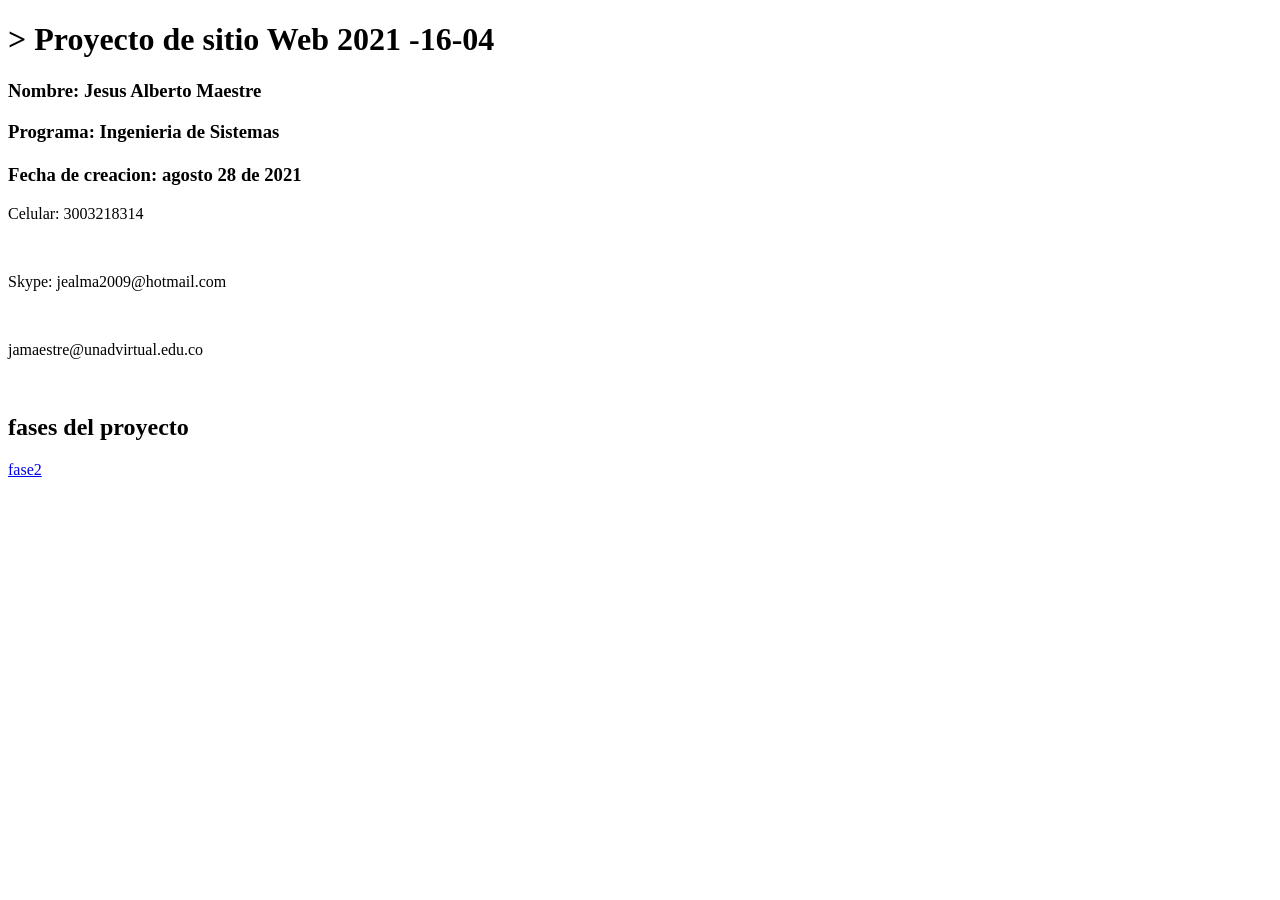
<file: INDEX.HTML>
<!DOCTYPE html>
<html lang="en">
<head>
    <meta charset="UTF-8">
    <meta http-equiv="X-UA-Compatible" content="IE=edge">
    <meta name="viewport" content="width=device-width, initial-scale=1.0">
    <title>Document</title>
</head>
<body>
    
    <H1>> Proyecto de sitio Web 2021 -16-04</H1>
    <H3> Nombre: Jesus Alberto Maestre</H3>
    <H3> Programa: Ingenieria de Sistemas</H3>
    <h4>
    <H3>Fecha de creacion: agosto 28 de 2021</H3>
    <P> Celular: 3003218314</P><br>
    <P> Skype: jealma2009@hotmail.com</P><br>
    <P> jamaestre@unadvirtual.edu.co</P><br>
    <h4>
        <h2>fases del proyecto</h2>
        <a href="fase2/design.html"> fase2</a>
</body>
</html>
</file>
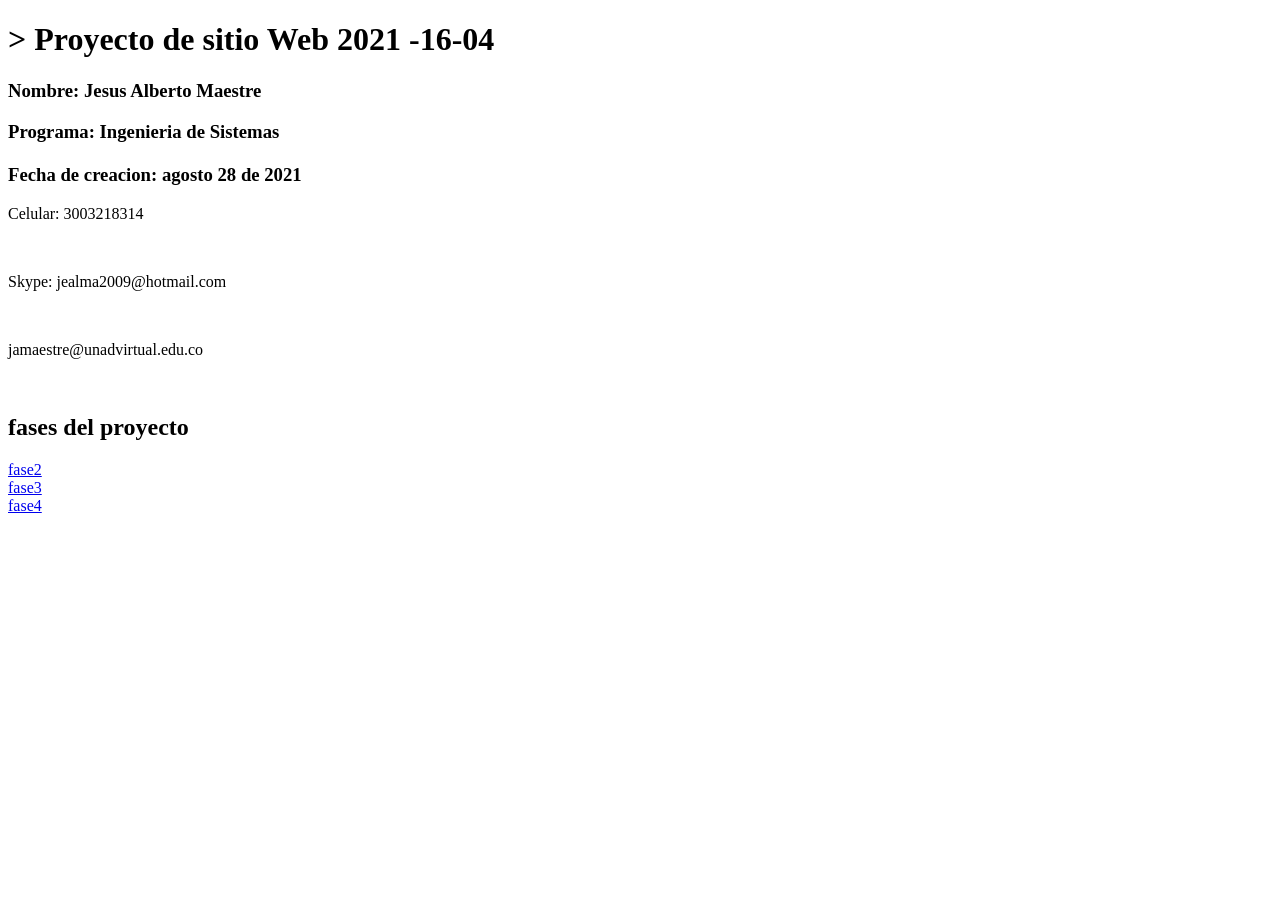
<file: index.html>
<!DOCTYPE html>
<html lang="es">
<head>
    <meta charset="UTF-8">
    <meta http-equiv="X-UA-Compatible" content="IE=edge">
    <meta name="viewport" content="width=device-width, initial-scale=1.0">
    <title>Document</title>
</head>
<body>
    
    <H1>> Proyecto de sitio Web 2021 -16-04</H1>
    <H3> Nombre: Jesus Alberto Maestre</H3>
    <H3> Programa: Ingenieria de Sistemas</H3>
    <h4>
    <H3>Fecha de creacion: agosto 28 de 2021</H3>
    <P> Celular: 3003218314</P><br>
    <P> Skype: jealma2009@hotmail.com</P><br>
    <P> jamaestre@unadvirtual.edu.co</P><br>
    <h4>
        <h2>fases del proyecto</h2>
        <a href="fase2/design.html"> fase2</a><br>
        <a href="fase3/index.html"> fase3</a><br>
        <a href="fase4/index.html"> fase4</a>
</body>
</html>
</file>
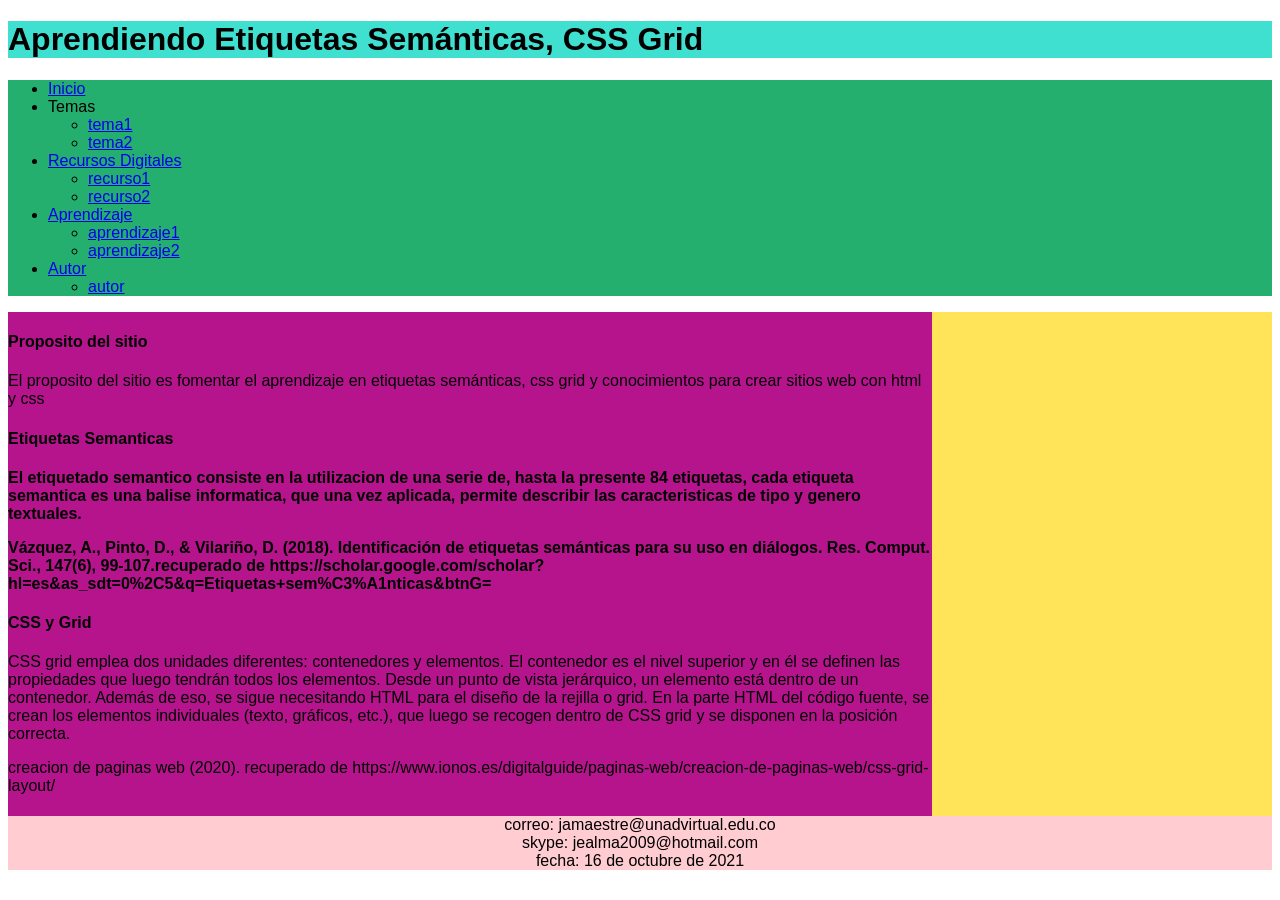
<file: fase3/index.html>
<!DOCTYPE html>
<html lang="es">

<head>
    <meta charset="UTF-8">
    <meta http-equiv="X-UA-Compatible" content="IE=edge">
    <meta name="viewport" content="width=device-width, initial-scale=1.0">
    <title>principal</title>
    <link rel="stylesheet" href="css/estilos.css">
    <link rel="stylesheet" href="menu.css">
</head>

<h1>Aprendiendo Etiquetas Semánticas, CSS Grid</h1>


<body>


    <div id="menu">

        <ul>
            <li> <a href="index.html">Inicio</a></li>
            <li>Temas</a></li>
            <ul>
                <li> <a href="tema1.html">tema1</a></li>
                <li> <a href="tema2.html">tema2</a></li>
            </ul>
            <li> <a href="#">Recursos Digitales</a></li>
            <ul>
                <li> <a href="recurso1.html">recurso1</a></li>
                <li> <a href="recurso2.html">recurso2</a></li>
            </ul>
            <li> <a href="#">Aprendizaje</a></li>
            <ul>
                <li> <a href="aprendizaje1.html">aprendizaje1</a></li>
                <li> <a href="aprendizaje2.html">aprendizaje2</a></li>
            </ul>
            <li> <a href="#">Autor</a></li>
            <ul>
                <li> <a href="autor.html">autor</a></li>
            </ul>

        </ul>
    </div>


    <main>
        <section>

            <h4> Proposito del sitio</h4>
            <p> El proposito del sitio es fomentar el aprendizaje en etiquetas semánticas, css grid y conocimientos para
                crear sitios web con html y css </p>

            <article>

                <h4> Etiquetas Semanticas<h4>


                        <p>
                            El etiquetado semantico consiste en la utilizacion de una serie de, hasta la presente 84
                            etiquetas, cada etiqueta semantica es una balise informatica, que una vez aplicada, permite
                            describir las caracteristicas de tipo y genero textuales.
                        <p>Vázquez, A., Pinto, D., & Vilariño, D. (2018). Identificación de etiquetas semánticas para su
                            uso en diálogos. Res. Comput. Sci., 147(6), 99-107.recuperado de
                            https://scholar.google.com/scholar?hl=es&as_sdt=0%2C5&q=Etiquetas+sem%C3%A1nticas&btnG=</p>
                        </p>

            </article>

            <article>
                <h4> CSS y Grid</h4>


                <p>
                    CSS grid emplea dos unidades diferentes: contenedores y elementos. El contenedor es el nivel
                    superior y en él se definen las propiedades que luego tendrán todos los elementos. Desde un punto de
                    vista jerárquico, un elemento está dentro de un contenedor. Además de eso, se sigue necesitando HTML
                    para el diseño de la rejilla o grid. En la parte HTML del código fuente, se crean los elementos
                    individuales (texto, gráficos, etc.), que luego se recogen dentro de CSS grid y se disponen en la
                    posición correcta.
                <p>creacion de paginas web (2020). recuperado de
                    https://www.ionos.es/digitalguide/paginas-web/creacion-de-paginas-web/css-grid-layout/</p>
                </p>

            </article>
        </section>
        <aside>
            <iframe
                src="https://www.facebook.com/plugins/page.php?href=https%3A%2F%2Ffacebook.com%2FUniversidadUNAD%2F&tabs=timeline&width=340&height=500&small_header=false&adapt_container_width=true&hide_cover=false&show_facepile=true&appId"
                width="340" height="500" style="border:none;overflow:hidden" scrolling="no" frameborder="0"
                allowfullscreen="true"
                allow="autoplay; clipboard-write; encrypted-media; picture-in-picture; web-share"></iframe>
        </aside>
    </main>
    <center>
    <footer>correo: jamaestre@unadvirtual.edu.co <br>
        skype: jealma2009@hotmail.com <br>
        fecha: 16 de octubre de 2021</footer>
    </center>
</body>

</html>
</file>
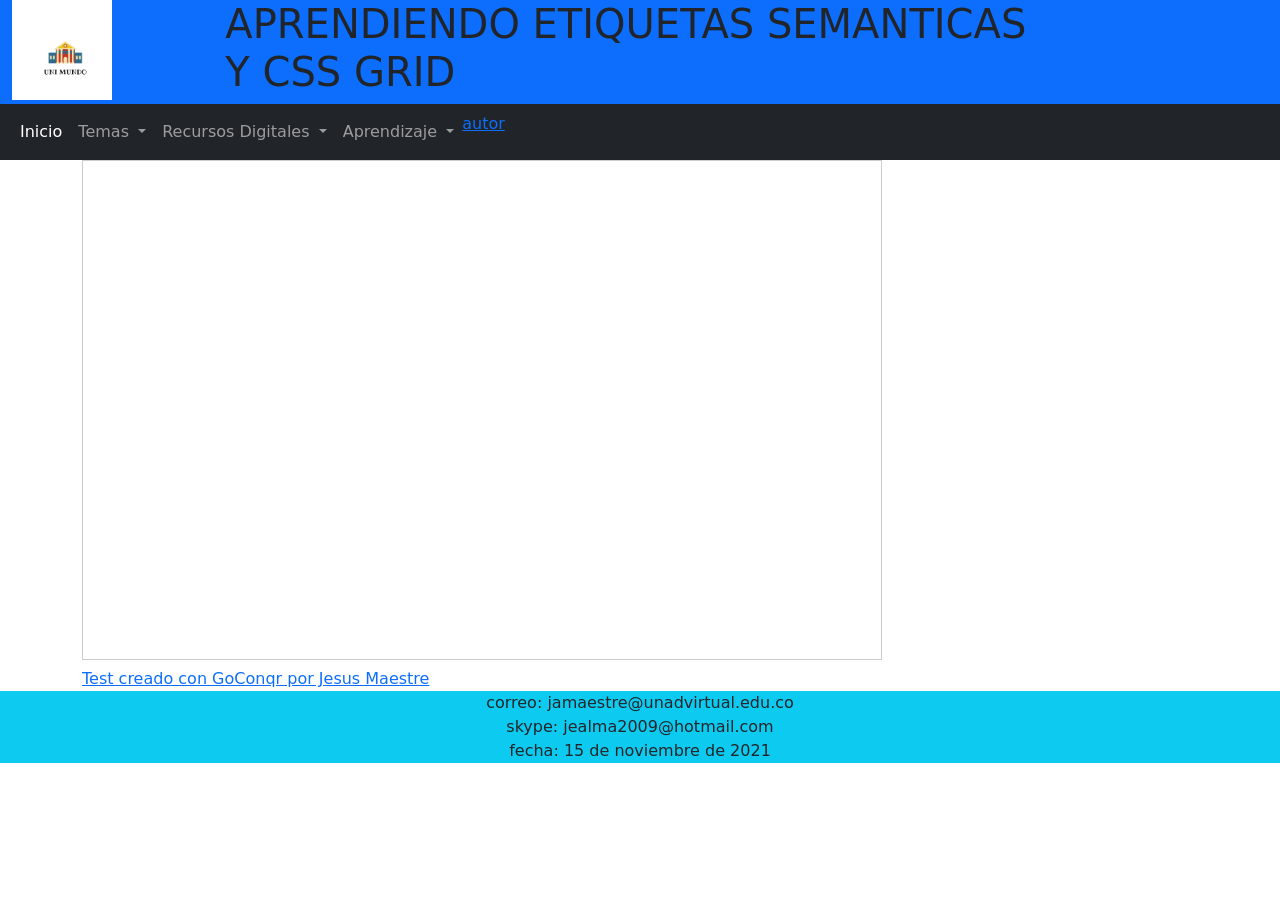
<file: fase4/index.html>
<!DOCTYPE html>
<html lang="es">

<head>
    <meta charset="UTF-8">
    <meta http-equiv="X-UA-Compatible" content="IE=edge">
    <meta name="viewport" content="width=device-width, initial-scale=1.0">
    <title>Document</title>
    <link href="https://cdn.jsdelivr.net/npm/bootstrap@5.1.3/dist/css/bootstrap.min.css" rel="stylesheet"
        integrity="sha384-1BmE4kWBq78iYhFldvKuhfTAU6auU8tT94WrHftjDbrCEXSU1oBoqyl2QvZ6jIW3" crossorigin="anonymous">

    <script src="https://cdn.jsdelivr.net/npm/bootstrap@5.1.3/dist/js/bootstrap.bundle.min.js"
        integrity="sha384-ka7Sk0Gln4gmtz2MlQnikT1wXgYsOg+OMhuP+IlRH9sENBO0LRn5q+8nbTov4+1p"
        crossorigin="anonymous"></script>
</head>

<body>
    <header class="container-fluid bg-primary">
        <div class="row">
            <div class="col-md-2"> <img src="img/logo.png" width='100' heigth='100' alt="asd asd"></div>
            <div class="col-md-8">
                <h1> APRENDIENDO ETIQUETAS SEMANTICAS Y CSS GRID</h1>
            </div>
            <div class="col-md-2"></div>

        </div>
    </header>

    <nav class="navbar navbar-expand-lg navbar-dark bg-dark">
        <div class="container-fluid">

            <button class="navbar-toggler" type="button" data-bs-toggle="collapse"
                data-bs-target="#navbarSupportedContent" aria-controls="navbarSupportedContent" aria-expanded="false"
                aria-label="Toggle navigation">
                <span class="navbar-toggler-icon"></span>
            </button>
            <div class="collapse navbar-collapse" id="navbarSupportedContent">
                <ul class="navbar-nav me-auto mb-2 mb-lg-0">
                    <li class="nav-item">
                        <a class="nav-link active" aria-current="page" href="index.html">Inicio</a>
                    <li>
                    </li>

                    <li class="nav-item dropdown">
                        <a class="nav-link dropdown-toggle" href="#" id="navbarDropdown" role="button"
                            data-bs-toggle="dropdown" aria-expanded="false">
                            Temas
                        </a>
                        <ul class="dropdown-menu" aria-labelledby="navbarDropdown">
                            <li> <a href="tema1.html">tema1</a></li>
                            <li> <a href="tema2.html">tema2</a></li>
                        </ul>
                    </li>

                    <li class="nav-item dropdown">
                        <a class="nav-link dropdown-toggle" href="#" id="navbarDropdown" role="button"
                            data-bs-toggle="dropdown" aria-expanded="false">
                            Recursos Digitales
                        </a>
                        <ul class="dropdown-menu" aria-labelledby="navbarDropdown">
                            <li> <a href="recurso1.html">recurso1</a></li>
                            <li> <a href="recurso2.html">recurso2</a></li>
                        </ul>
                    </li>

                    <li class="nav-item dropdown">
                        <a class="nav-link dropdown-toggle" href="#" id="navbarDropdown" role="button"
                            data-bs-toggle="dropdown" aria-expanded="false">
                            Aprendizaje
                        </a>
                        <ul class="dropdown-menu" aria-labelledby="navbarDropdown">
                            <li> <a href="aprendizaje1.html">aprendizaje1</a></li>
                            <li> <a href="aprendizaje2.html">aprendizaje2</a></li>
                        </ul>
                    </li>
                    <li class="nav-item">
                    <li> <a href="autor.html">autor</a></li>
                    </li>
                </ul>

            </div>
        </div>
    </nav>
    <main class="container">
        <div class="row">
            <div class="col-md-8">
                <iframe width='800px' height='500px' scrolling='yes'
                    src='https:&#x2F;&#x2F;www.goconqr.com&#x2F;es&#x2F;p&#x2F;34438544-Cuestionario-Fase4--quizzes?frame=true'
                    style='border: 1px solid #ccc' allowfullscreen webkitallowfullscreen mozallowfullscreen
                    oallowfullscreen msallowfullscreen></iframe><a
                    href='https:&#x2F;&#x2F;www.goconqr.com&#x2F;es&#x2F;tests'>Test creado
                    con GoConqr por Jesus Maestre</a>
            </div>
            <aside class="col-md-4">
                <iframe
                    src="https://www.facebook.com/plugins/page.php?href=https%3A%2F%2Ffacebook.com%2FUniversidadUNAD%2F&tabs=timeline&width=340&height=500&small_header=false&adapt_container_width=true&hide_cover=false&show_facepile=true&appId"
                    width="340" height="500" style="border:none;overflow:hidden" scrolling="no" frameborder="0"
                    allowfullscreen="true"
                    allow="autoplay; clipboard-write; encrypted-media; picture-in-picture; web-share"></iframe>
            </aside>
    </main>
    <center>
        <footer class="bg-info">correo: jamaestre@unadvirtual.edu.co <br>
            skype: jealma2009@hotmail.com <br>
            fecha: 15 de noviembre de 2021</footer>
    </center>
</body>

</html>
</file>
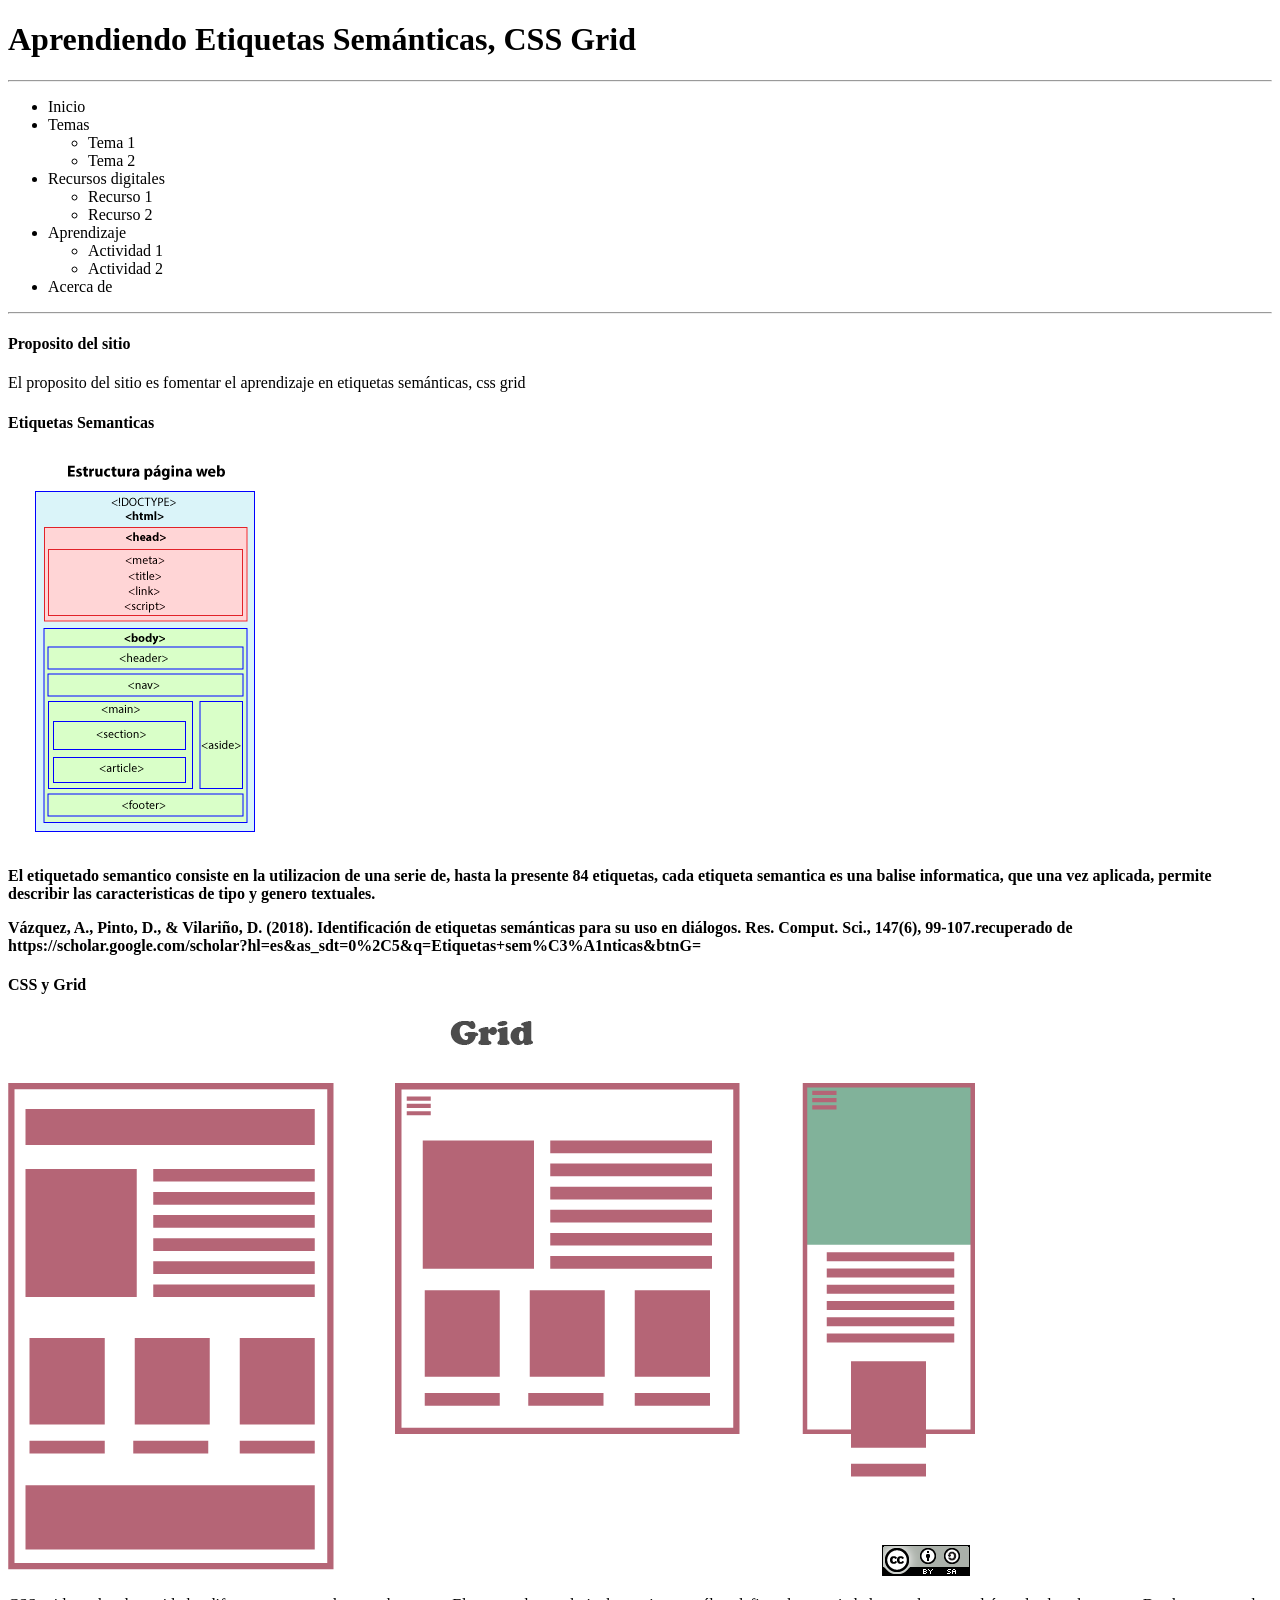
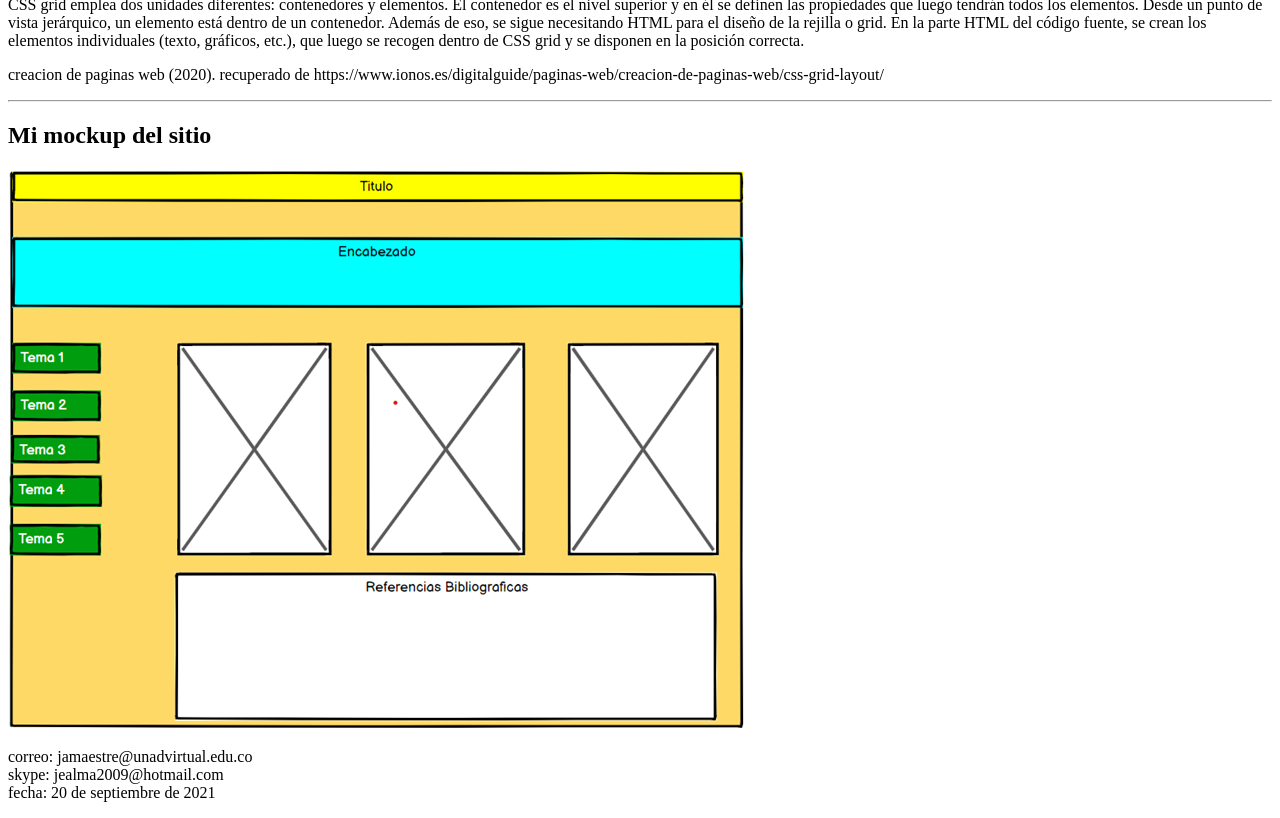
<file: fase2/design.html>
<!DOCTYPE html>
<html lang="es">
<head>
    <meta charset="UTF-8">
    <meta http-equiv="X-UA-Compatible" content="IE=edge">
    <meta name="viewport" content="width=device-width, initial-scale=1.0">
    <title>Document</title>
</head>
<body>
    <header>
        <h1> Aprendiendo Etiquetas Semánticas, CSS Grid</h1>
        <hr>
    </header>
    <nav>
        <ul>
            <li> Inicio</li>
            <li> Temas
                <ul>
                    <li> Tema 1</li>
                    <li> Tema 2</li>
                </ul>
            </li>
            <li> Recursos digitales
                <ul>
                    <li> Recurso 1</li>
                    <li> Recurso 2</li>
                </ul>
            </li>
            <li> Aprendizaje
                <ul>
                    <li> Actividad 1</li>
                    <li> Actividad 2</li>
                </ul>
            </li>
            <li> Acerca de</li>
        </ul>
    </nav>
    <hr>
    <!-- contendio para la pagina principal  -->

    <main>
        <section>
            <h4> Proposito del sitio</h4>
            <p> El proposito del sitio es fomentar el aprendizaje en etiquetas semánticas, css grid </p>

            <article>
                <h4> Etiquetas Semanticas<h4>
                <img src="imagen css - grid/etiquetas semanticas.png" alt="en la imagen podemos observar el diseño de las etiquetas semanticas">

                <p>
                    El etiquetado semantico consiste en la utilizacion de una serie de, hasta la presente 84 etiquetas, cada etiqueta semantica es una balise informatica, que una vez aplicada, permite describir las caracteristicas de tipo y genero textuales. <p>Vázquez, A., Pinto, D., & Vilariño, D. (2018). Identificación de etiquetas semánticas para su uso en diálogos. Res. Comput. Sci., 147(6), 99-107.recuperado de https://scholar.google.com/scholar?hl=es&as_sdt=0%2C5&q=Etiquetas+sem%C3%A1nticas&btnG=</p>
                </p>

            </article>
            
            <article>
                <h4> CSS y Grid</h4>

                <img src="imagen css - grid/Exemplos_de_CSS_Grid.png" alt="en la imagen podemos observar el diseño en css y grid para paginas web">

                <p>
                    CSS grid emplea dos unidades diferentes: contenedores y elementos. El contenedor es el nivel superior y en él se definen las propiedades que luego tendrán todos los elementos. Desde un punto de vista jerárquico, un elemento está dentro de un contenedor. Además de eso, se sigue necesitando HTML para el diseño de la rejilla o grid. En la parte HTML del código fuente, se crean los elementos individuales (texto, gráficos, etc.), que luego se recogen dentro de CSS grid y se disponen en la posición correcta. <p>creacion de paginas web (2020). recuperado de https://www.ionos.es/digitalguide/paginas-web/creacion-de-paginas-web/css-grid-layout/</p>
                </p>

            </article>
        </section>
    </main>
    <hr>

    <h2> Mi mockup del sitio</h2>
    <img src="img mockup.png" alt=" mockup de la pagina principal">

    <footer>
        <p> correo: jamaestre@unadvirtual.edu.co <br>
            skype: jealma2009@hotmail.com <br>
            fecha: 20 de septiembre de 2021 
        </p>
    </footer>
</body>
</html>
</file>
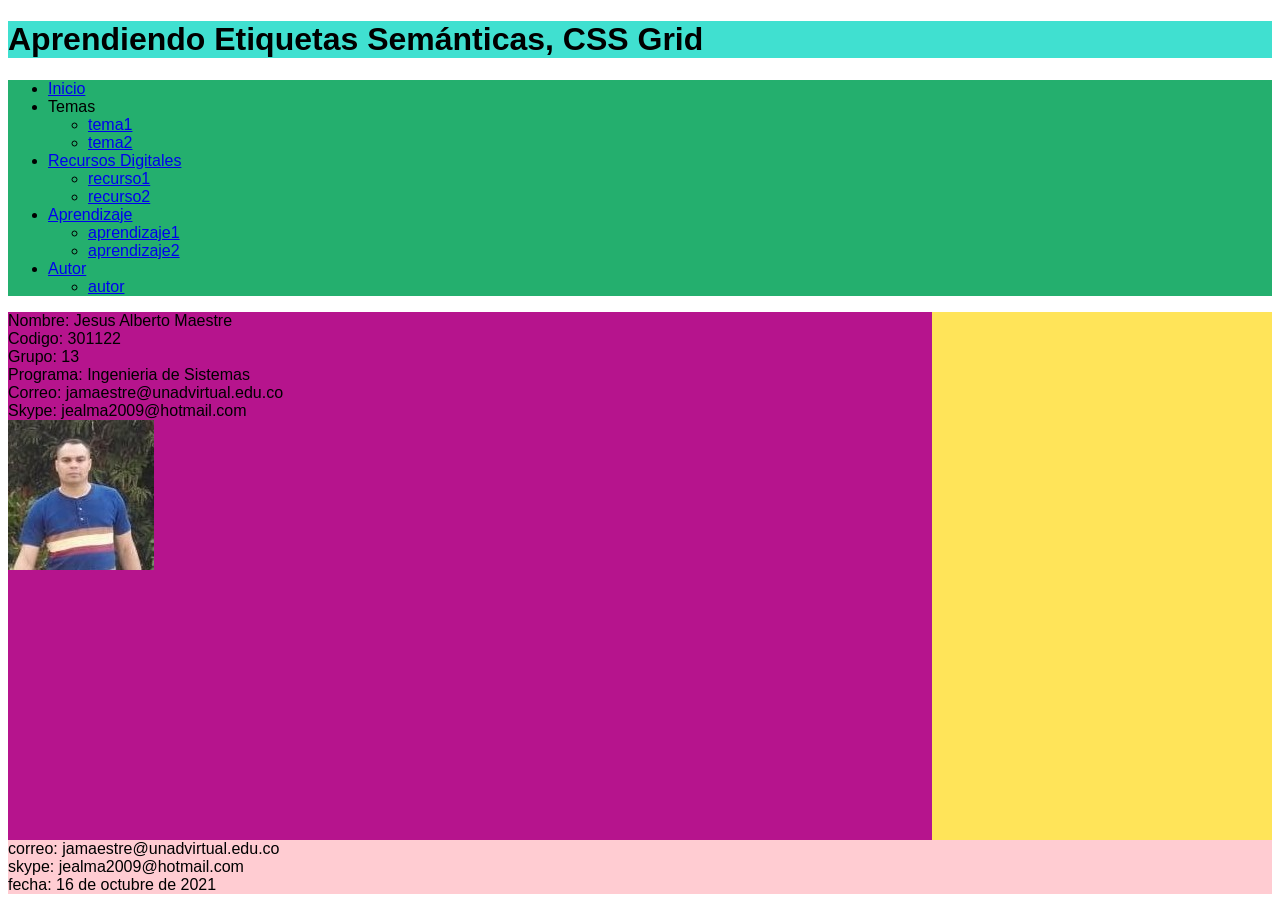
<file: fase3/autor.html>
<!DOCTYPE html>
<html lang="es">
<head>
    <meta charset="UTF-8">
    <meta http-equiv="X-UA-Compatible" content="IE=edge">
    <meta name="viewport" content="width=device-width, initial-scale=1.0">
    <title>principal</title>
    <link rel="stylesheet" href="css/estilos.css">
    <link rel="stylesheet" href="menu.css">
</head>

<h1>Aprendiendo Etiquetas Semánticas, CSS Grid</h1>

<body>

    
    <div id="menu">

    <ul>
        <li> <a href="index.html">Inicio</a></li>
        <li>Temas</a></li>
        <ul>
            <li> <a href="tema1.html">tema1</a></li>
            <li> <a href="tema2.html">tema2</a></li>
        </ul>
        <li> <a href="#">Recursos Digitales</a></li>
        <ul>
            <li> <a href="recurso1.html">recurso1</a></li>
            <li> <a href="recurso2.html">recurso2</a></li>
        </ul>
        <li> <a href="#">Aprendizaje</a></li>
        <ul>
            <li> <a href="aprendizaje1.html">aprendizaje1</a></li>
            <li> <a href="aprendizaje2.html">aprendizaje2</a></li>
        </ul>
        <li> <a href="#">Autor</a></li>
        <ul>
            <li> <a href="autor.html">autor</a></li>
        </ul>

    </ul>
    </div>


    <main>
        <section>
<article>
                Nombre: Jesus Alberto Maestre <br>
                Codigo: 301122 <br>
                Grupo: 13 <br>
                Programa: Ingenieria de Sistemas <br>
                Correo: jamaestre@unadvirtual.edu.co <br>
                Skype: jealma2009@hotmail.com 
</article>
            <article>
                <iframe src="img/foto perfil unad 2021.jpg" frameborder="0" height="400" width="600"></iframe>
            </article>
            <p>
                
            </p>
        </section>
        <aside>
            <iframe src="https://www.facebook.com/plugins/page.php?href=https%3A%2F%2Ffacebook.com%2FUniversidadUNAD%2F&tabs=timeline&width=340&height=500&small_header=false&adapt_container_width=true&hide_cover=false&show_facepile=true&appId" width="340" height="500" style="border:none;overflow:hidden" scrolling="no" frameborder="0" allowfullscreen="true" allow="autoplay; clipboard-write; encrypted-media; picture-in-picture; web-share"></iframe>
        </aside>
    </main>
    <footer>correo: jamaestre@unadvirtual.edu.co <br>
        skype: jealma2009@hotmail.com <br>
        fecha: 16 de octubre de 2021</footer>
</body>
</html>
</file>
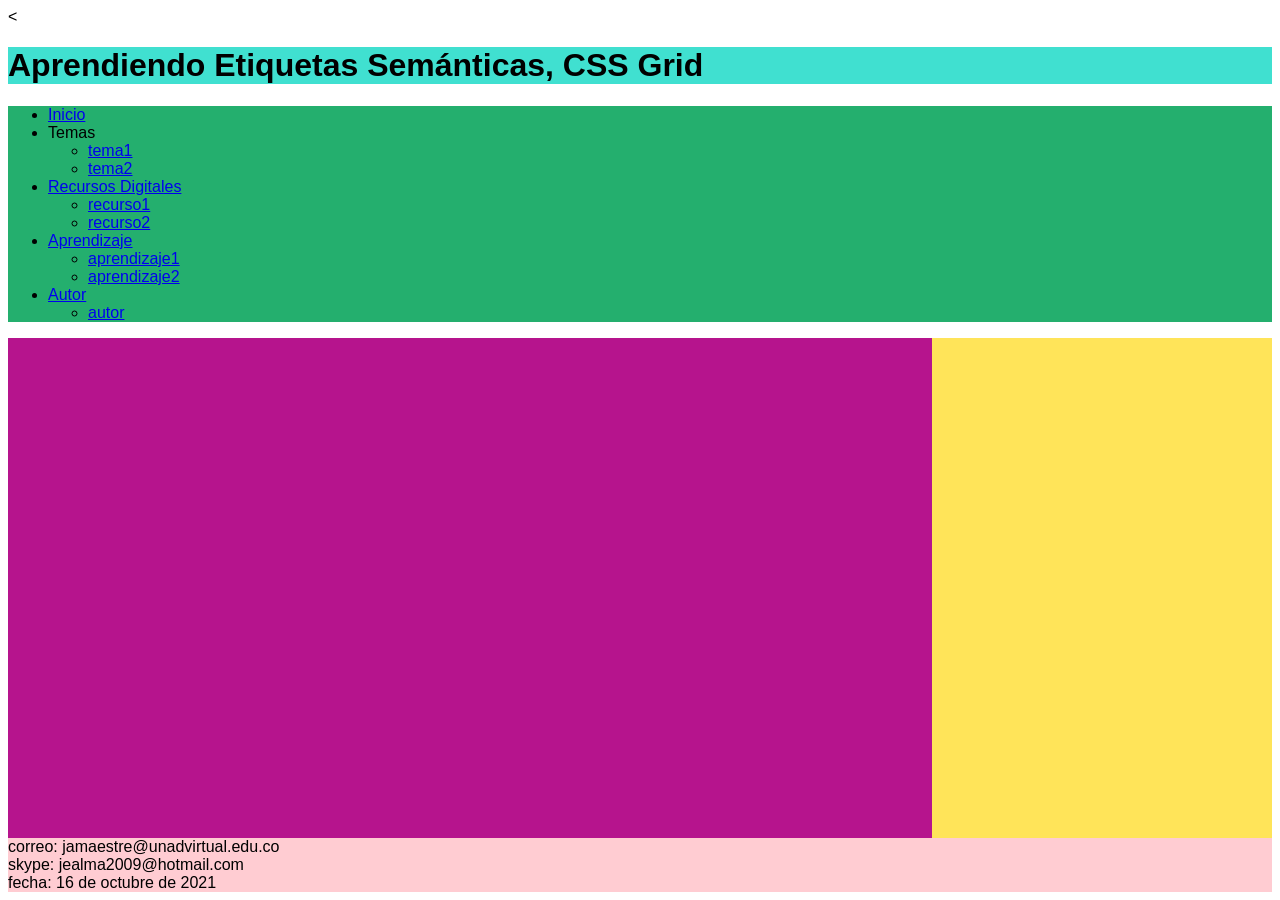
<file: fase3/recurso1.html>
<<!DOCTYPE html>
<html lang="es">
<head>
    <meta charset="UTF-8">
    <meta http-equiv="X-UA-Compatible" content="IE=edge">
    <meta name="viewport" content="width=device-width, initial-scale=1.0">
    <title>principal</title>
    <link rel="stylesheet" href="css/estilos.css">
    <link rel="stylesheet" href="menu.css">
</head>

<h1>Aprendiendo Etiquetas Semánticas, CSS Grid</h1>

<body>

    
    <div id="menu">

    <ul>
        <li> <a href="index.html">Inicio</a></li>
        <li>Temas</a></li>
        <ul>
            <li> <a href="tema1.html">tema1</a></li>
            <li> <a href="tema2.html">tema2</a></li>
        </ul>
        <li> <a href="#">Recursos Digitales</a></li>
        <ul>
            <li> <a href="recurso1.html">recurso1</a></li>
            <li> <a href="recurso2.html">recurso2</a></li>
        </ul>
        <li> <a href="#">Aprendizaje</a></li>
        <ul>
            <li> <a href="aprendizaje1.html">aprendizaje1</a></li>
            <li> <a href="aprendizaje2.html">aprendizaje2</a></li>
        </ul>
        <li> <a href="#">Autor</a></li>
        <ul>
            <li> <a href="autor.html">autor</a></li>
        </ul>

    </ul>
    </div>


    <main>
        <section>

            <article>
                <iframe width="1150" height="500" src="https://www.youtube.com/embed/jZDxGiESjpk" title="YouTube video player" frameborder="0" allow="accelerometer; autoplay; clipboard-write; encrypted-media; gyroscope; picture-in-picture" allowfullscreen></iframe>
                
            </article>
        </section>
        <aside>
            <iframe src="https://www.facebook.com/plugins/page.php?href=https%3A%2F%2Ffacebook.com%2FUniversidadUNAD%2F&tabs=timeline&width=340&height=500&small_header=false&adapt_container_width=true&hide_cover=false&show_facepile=true&appId" width="340" height="500" style="border:none;overflow:hidden" scrolling="no" frameborder="0" allowfullscreen="true" allow="autoplay; clipboard-write; encrypted-media; picture-in-picture; web-share"></iframe>
        </aside>
    </main>
    <footer>correo: jamaestre@unadvirtual.edu.co <br>
        skype: jealma2009@hotmail.com <br>
        fecha: 16 de octubre de 2021</footer>
</body>
</html>
</file>
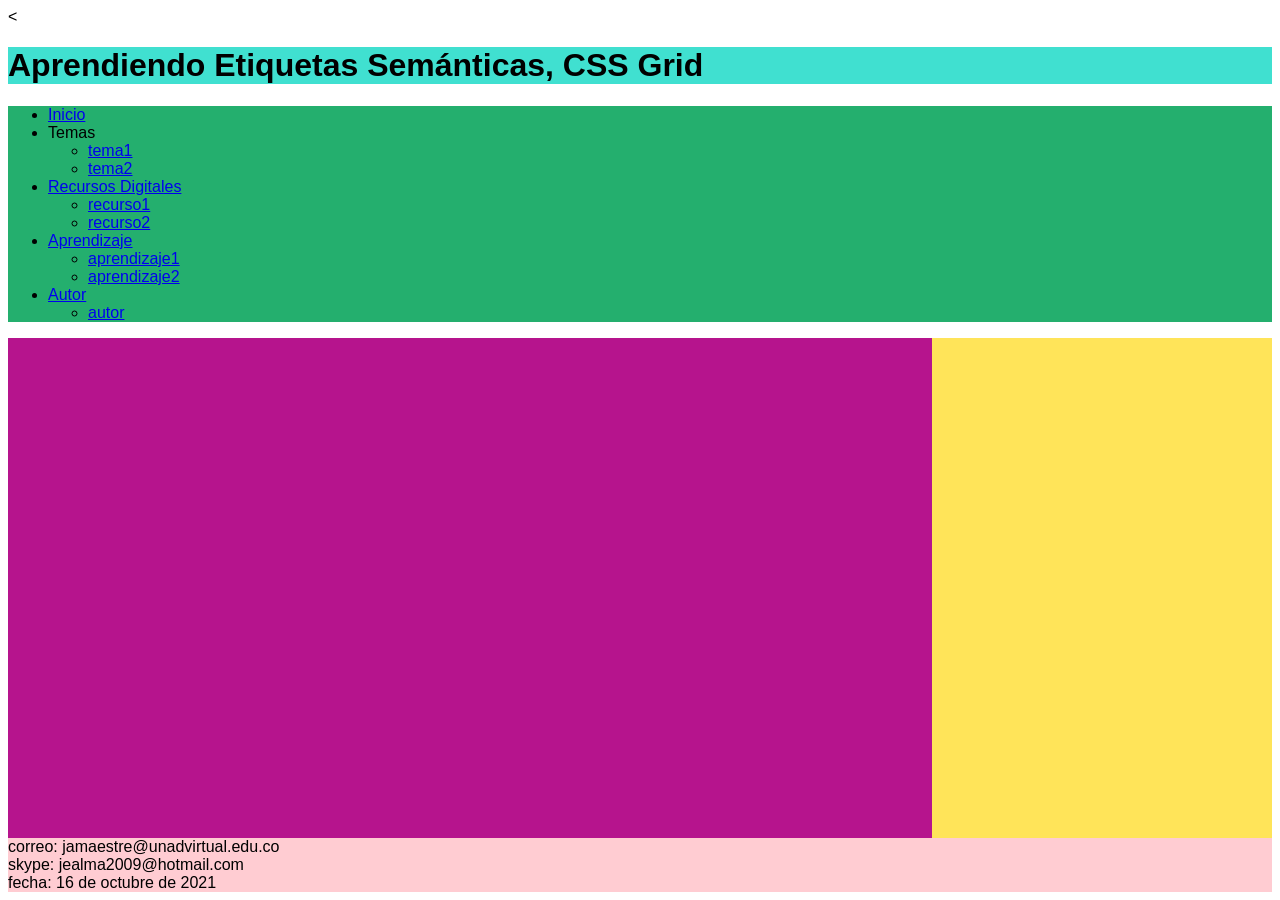
<file: fase3/recurso2.html>
<<!DOCTYPE html>
<html lang="es">
<head>
    <meta charset="UTF-8">
    <meta http-equiv="X-UA-Compatible" content="IE=edge">
    <meta name="viewport" content="width=device-width, initial-scale=1.0">
    <title>principal</title>
    <link rel="stylesheet" href="css/estilos.css">
    <link rel="stylesheet" href="menu.css">
</head>

<h1>Aprendiendo Etiquetas Semánticas, CSS Grid</h1>

<body>

    
    <div id="menu">

    <ul>
        <li> <a href="index.html">Inicio</a></li>
        <li>Temas</a></li>
        <ul>
            <li> <a href="tema1.html">tema1</a></li>
            <li> <a href="tema2.html">tema2</a></li>
        </ul>
        <li> <a href="#">Recursos Digitales</a></li>
        <ul>
            <li> <a href="recurso1.html">recurso1</a></li>
            <li> <a href="recurso2.html">recurso2</a></li>
        </ul>
        <li> <a href="#">Aprendizaje</a></li>
        <ul>
            <li> <a href="aprendizaje1.html">aprendizaje1</a></li>
            <li> <a href="aprendizaje2.html">aprendizaje2</a></li>
        </ul>
        <li> <a href="#">Autor</a></li>
        <ul>
            <li> <a href="autor.html">autor</a></li>
        </ul>

    </ul>
    </div>


    <main>
        <section>

            <article>
                <iframe width="1150" height="500" src="https://www.youtube.com/embed/an4JX_Q6nxg" title="YouTube video player" frameborder="0" allow="accelerometer; autoplay; clipboard-write; encrypted-media; gyroscope; picture-in-picture" allowfullscreen></iframe>
                
            </article>
        </section>
        <aside>
            <iframe src="https://www.facebook.com/plugins/page.php?href=https%3A%2F%2Ffacebook.com%2FUniversidadUNAD%2F&tabs=timeline&width=340&height=500&small_header=false&adapt_container_width=true&hide_cover=false&show_facepile=true&appId" width="340" height="500" style="border:none;overflow:hidden" scrolling="no" frameborder="0" allowfullscreen="true" allow="autoplay; clipboard-write; encrypted-media; picture-in-picture; web-share"></iframe>
        </aside>
    </main>
    <footer>correo: jamaestre@unadvirtual.edu.co <br>
        skype: jealma2009@hotmail.com <br>
        fecha: 16 de octubre de 2021</footer>
</body>
</html>
</file>
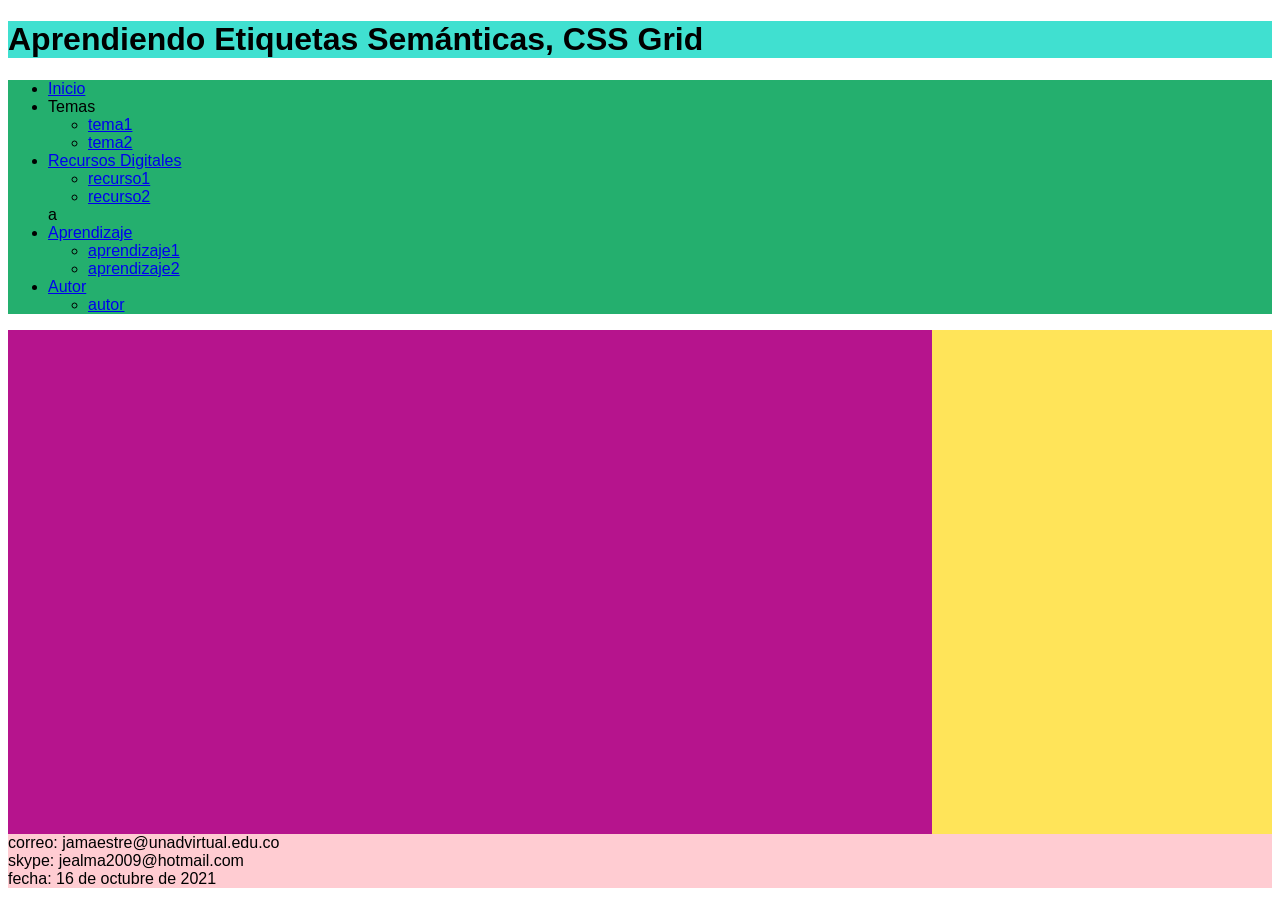
<file: fase3/tema1.html>
<!DOCTYPE html>
<html lang="es">
<head>
    <meta charset="UTF-8">
    <meta http-equiv="X-UA-Compatible" content="IE=edge">
    <meta name="viewport" content="width=device-width, initial-scale=1.0">
    <title>principal</title>
    <link rel="stylesheet" href="css/estilos.css">
    <link rel="stylesheet" href="menu.css">
</head>

<h1>Aprendiendo Etiquetas Semánticas, CSS Grid</h1>

<body>

    
    <div id="menu">

    <ul>
        <li> <a href="index.html">Inicio</a></li>
        <li>Temas</a></li>
        <ul>
            <li> <a href="tema1.html">tema1</a></li>
            <li> <a href="tema2.html">tema2</a></li>
        </ul>
        <li> <a href="#">Recursos Digitales</a></li>
        <ul>
            <li> <a href="recurso1.html">recurso1</a></li>
            <li> <a href="recurso2.html">recurso2</a></li>
        </ul>a
        <li> <a href="#">Aprendizaje</a></li>
        <ul>
            <li> <a href="aprendizaje1.html">aprendizaje1</a></li>
            <li> <a href="aprendizaje2.html">aprendizaje2</a></li>
        </ul>
        <li> <a href="#">Autor</a></li>
        <ul>
            <li> <a href="autor.html">autor</a></li>
        </ul>

    </ul>
    </div>


    <main>
        <section>

            <article>
                <iframe src="pdf/Etiquetas_Semanticas.pdf" frameborder="0" height="500" width="1150"> height="400" width="800" </iframe>
            </article>
        </section>
        <aside>
            <iframe src="https://www.facebook.com/plugins/page.php?href=https%3A%2F%2Ffacebook.com%2FUniversidadUNAD%2F&tabs=timeline&width=340&height=500&small_header=false&adapt_container_width=true&hide_cover=false&show_facepile=true&appId" width="340" height="500" style="border:none;overflow:hidden" scrolling="no" frameborder="0" allowfullscreen="true" allow="autoplay; clipboard-write; encrypted-media; picture-in-picture; web-share"></iframe>
        </aside>
    </main>
    <footer>correo: jamaestre@unadvirtual.edu.co <br>
        skype: jealma2009@hotmail.com <br>
        fecha: 16 de octubre de 2021</footer>
</body>
</html>
</file>
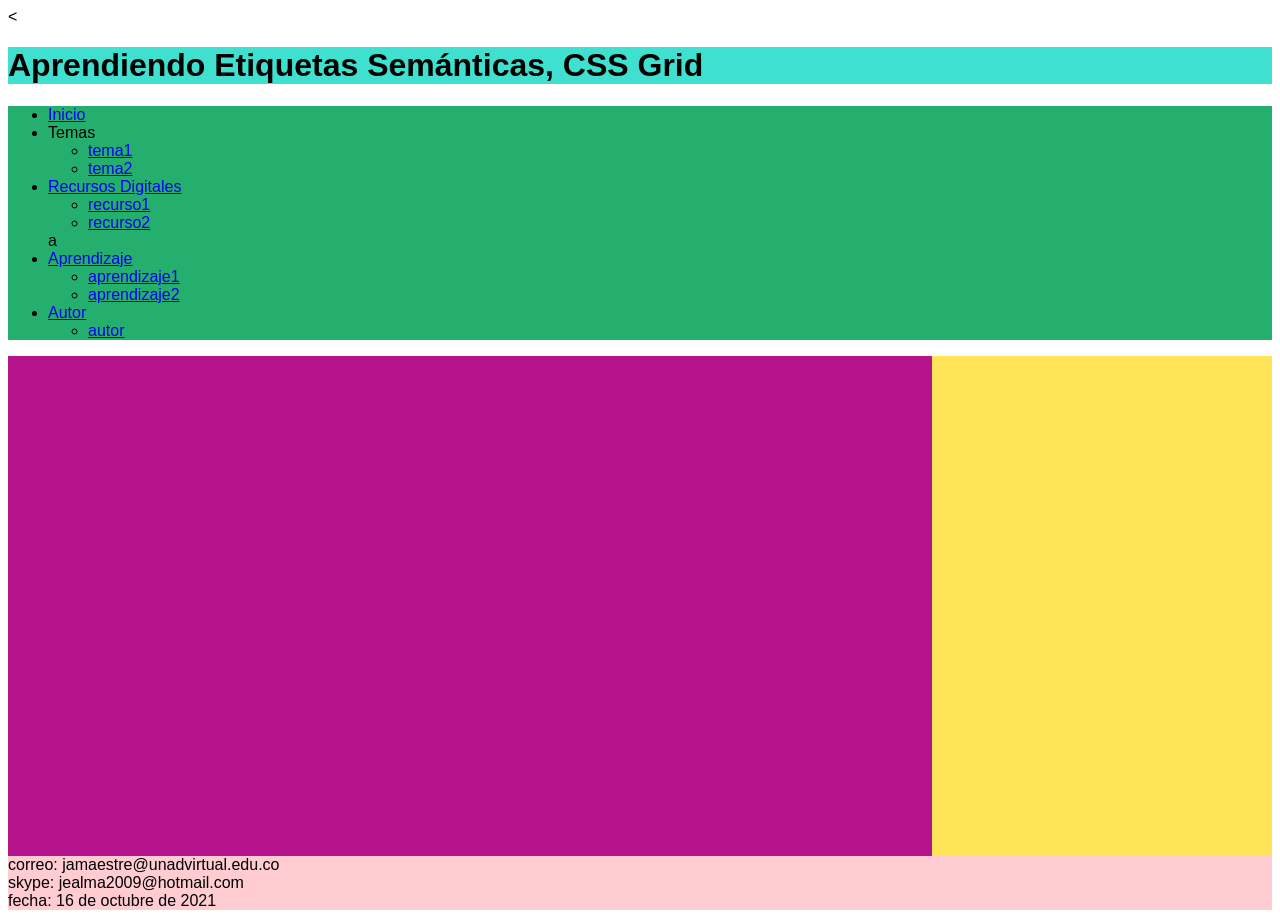
<file: fase3/tema2.html>
<<!DOCTYPE html>
<html lang="es">
<head>
    <meta charset="UTF-8">
    <meta http-equiv="X-UA-Compatible" content="IE=edge">
    <meta name="viewport" content="width=device-width, initial-scale=1.0">
    <title>principal</title>
    <link rel="stylesheet" href="css/estilos.css">
    <link rel="stylesheet" href="menu.css">
</head>

<h1>Aprendiendo Etiquetas Semánticas, CSS Grid</h1>

<body>

    
    <div id="menu">

        <ul>
            <li> <a href="index.html">Inicio</a></li>
            <li>Temas</a></li>
            <ul>
                <li> <a href="tema1.html">tema1</a></li>
                <li> <a href="tema2.html">tema2</a></li>
            </ul>
            <li> <a href="#">Recursos Digitales</a></li>
            <ul>
                <li> <a href="recurso1.html">recurso1</a></li>
                <li> <a href="recurso2.html">recurso2</a></li>
            </ul>a
            <li> <a href="#">Aprendizaje</a></li>
            <ul>
                <li> <a href="aprendizaje1.html">aprendizaje1</a></li>
                <li> <a href="aprendizaje2.html">aprendizaje2</a></li>
            </ul>
            <li> <a href="#">Autor</a></li>
            <ul>
                <li> <a href="autor.html">autor</a></li>
            </ul>
    

    </ul>
    </div>


    <main>
        <section>

            <article>
                <iframe src="pdf/CSS Grid.pdf" frameborder="0" height="500" width="1150"></iframe>
            </article>
        </section>
        <aside>
            <iframe src="https://www.facebook.com/plugins/page.php?href=https%3A%2F%2Ffacebook.com%2FUniversidadUNAD%2F&tabs=timeline&width=340&height=500&small_header=false&adapt_container_width=true&hide_cover=false&show_facepile=true&appId" width="340" height="500" style="border:none;overflow:hidden" scrolling="no" frameborder="0" allowfullscreen="true" allow="autoplay; clipboard-write; encrypted-media; picture-in-picture; web-share"></iframe>
        </aside>
    </main>
    <footer>correo: jamaestre@unadvirtual.edu.co <br>
        skype: jealma2009@hotmail.com <br>
        fecha: 16 de octubre de 2021</footer>
</body>
</html>
</file>
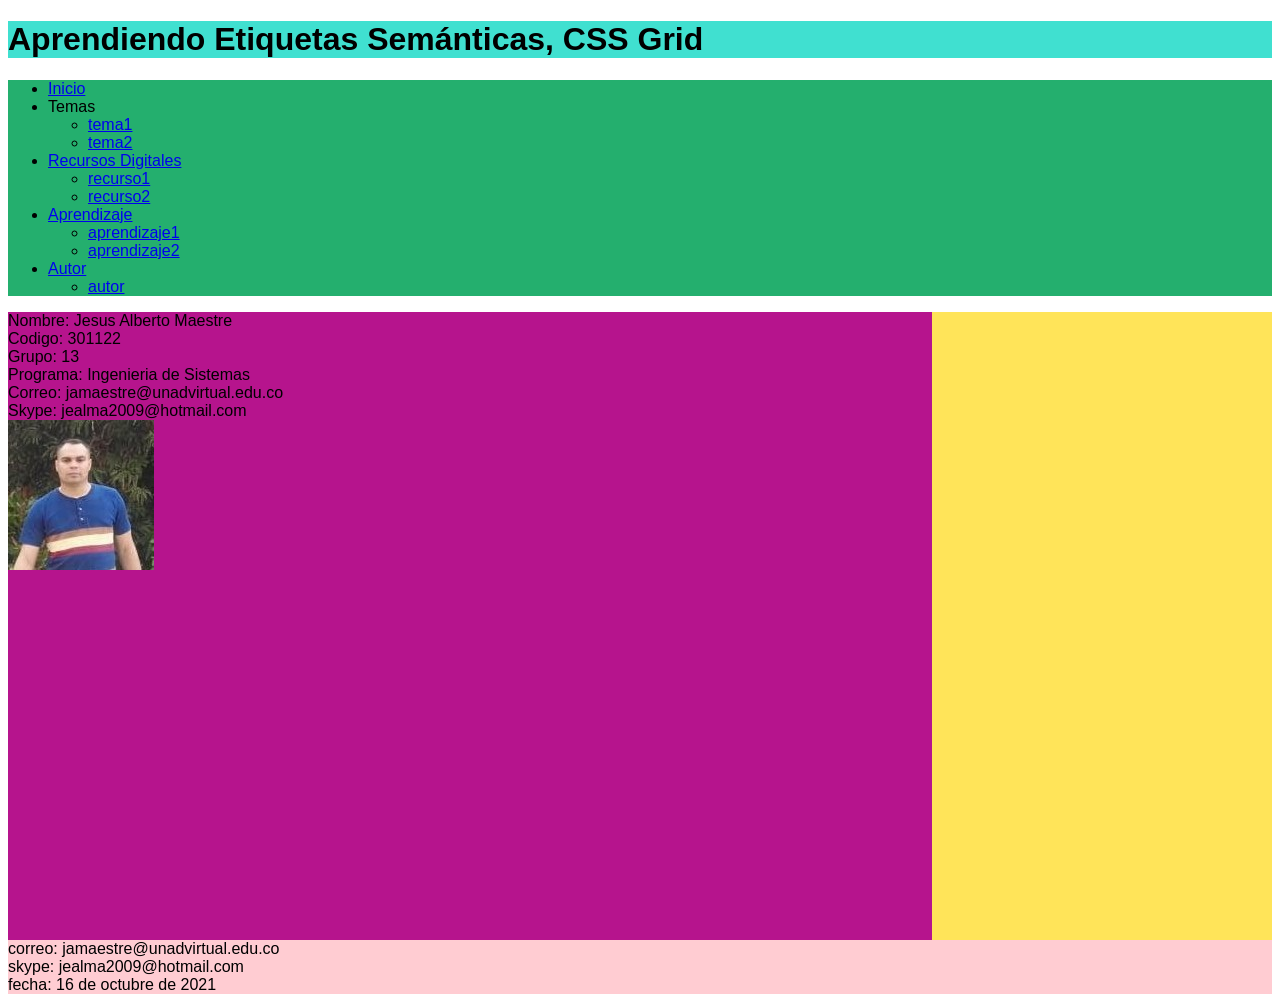
<file: fase4/autor.html>
<!DOCTYPE html>
<html lang="es">
<head>
    <meta charset="UTF-8">
    <meta http-equiv="X-UA-Compatible" content="IE=edge">
    <meta name="viewport" content="width=device-width, initial-scale=1.0">
    <title>principal</title>
    <link rel="stylesheet" href="css/estilos.css">
    <link rel="stylesheet" href="menu.css">
</head>

<h1>Aprendiendo Etiquetas Semánticas, CSS Grid</h1>

<body>

    
    <div id="menu">

    <ul>
        <li> <a href="index.html">Inicio</a></li>
        <li>Temas</a></li>
        <ul>
            <li> <a href="tema1.html">tema1</a></li>
            <li> <a href="tema2.html">tema2</a></li>
        </ul>
        <li> <a href="#">Recursos Digitales</a></li>
        <ul>
            <li> <a href="recurso1.html">recurso1</a></li>
            <li> <a href="recurso2.html">recurso2</a></li>
        </ul>
        <li> <a href="#">Aprendizaje</a></li>
        <ul>
            <li> <a href="aprendizaje1.html">aprendizaje1</a></li>
            <li> <a href="aprendizaje2.html">aprendizaje2</a></li>
        </ul>
        <li> <a href="#">Autor</a></li>
        <ul>
            <li> <a href="autor.html">autor</a></li>
        </ul>

    </ul>
    </div>


    <main>
        <section>
<article>
                Nombre: Jesus Alberto Maestre <br>
                Codigo: 301122 <br>
                Grupo: 13 <br>
                Programa: Ingenieria de Sistemas <br>
                Correo: jamaestre@unadvirtual.edu.co <br>
                Skype: jealma2009@hotmail.com 
</article>
            <article>
                <iframe src="img/foto perfil unad 2021.jpg" frameborder="0" height="500" width="600"></iframe>
            </article>
            <p>
                
            </p>
        </section>
        <aside>
            <iframe src="https://www.facebook.com/plugins/page.php?href=https%3A%2F%2Ffacebook.com%2FUniversidadUNAD%2F&tabs=timeline&width=340&height=500&small_header=false&adapt_container_width=true&hide_cover=false&show_facepile=true&appId" width="340" height="500" style="border:none;overflow:hidden" scrolling="no" frameborder="0" allowfullscreen="true" allow="autoplay; clipboard-write; encrypted-media; picture-in-picture; web-share"></iframe>
        </aside>
    </main>
    <footer>correo: jamaestre@unadvirtual.edu.co <br>
        skype: jealma2009@hotmail.com <br>
        fecha: 16 de octubre de 2021</footer>
</body>
</html>
</file>
<file: fase3/css/estilos.css>
h1{
    background-color: turquoise;
    
}

    
ul{
    background-color: #24af6e;
}
    
   

section{
    background-color: #b6148d;
    grid-column: 1/4;

}

aside{
    background-color: #FFE459;
    grid-column: 4/5;
    margin-left: auto;


}

footer{
    background-color: #FFCCD2;

}
main{
    display: grid;
    grid-template-columns: 1fr 1fr 1fr 1fr ;
    
}

body{
    font-family: sans-serif;
}
</file>
<file: fase3/menu.css>

</file>
<file: fase4/css/estilos.css>
h1{
    background-color: turquoise;
    
}

    
ul{
    background-color: #24af6e;
}
    
   

section{
    background-color: #b6148d;
    grid-column: 1/4;

}

aside{
    background-color: #FFE459;
    grid-column: 4/5;
    margin-left: auto;


}

footer{
    background-color: #FFCCD2;

}
main{
    display: grid;
    grid-template-columns: 1fr 1fr 1fr 1fr ;
    
}

body{
    font-family: sans-serif;
}
</file>
<file: fase4/menu.css>

</file>
